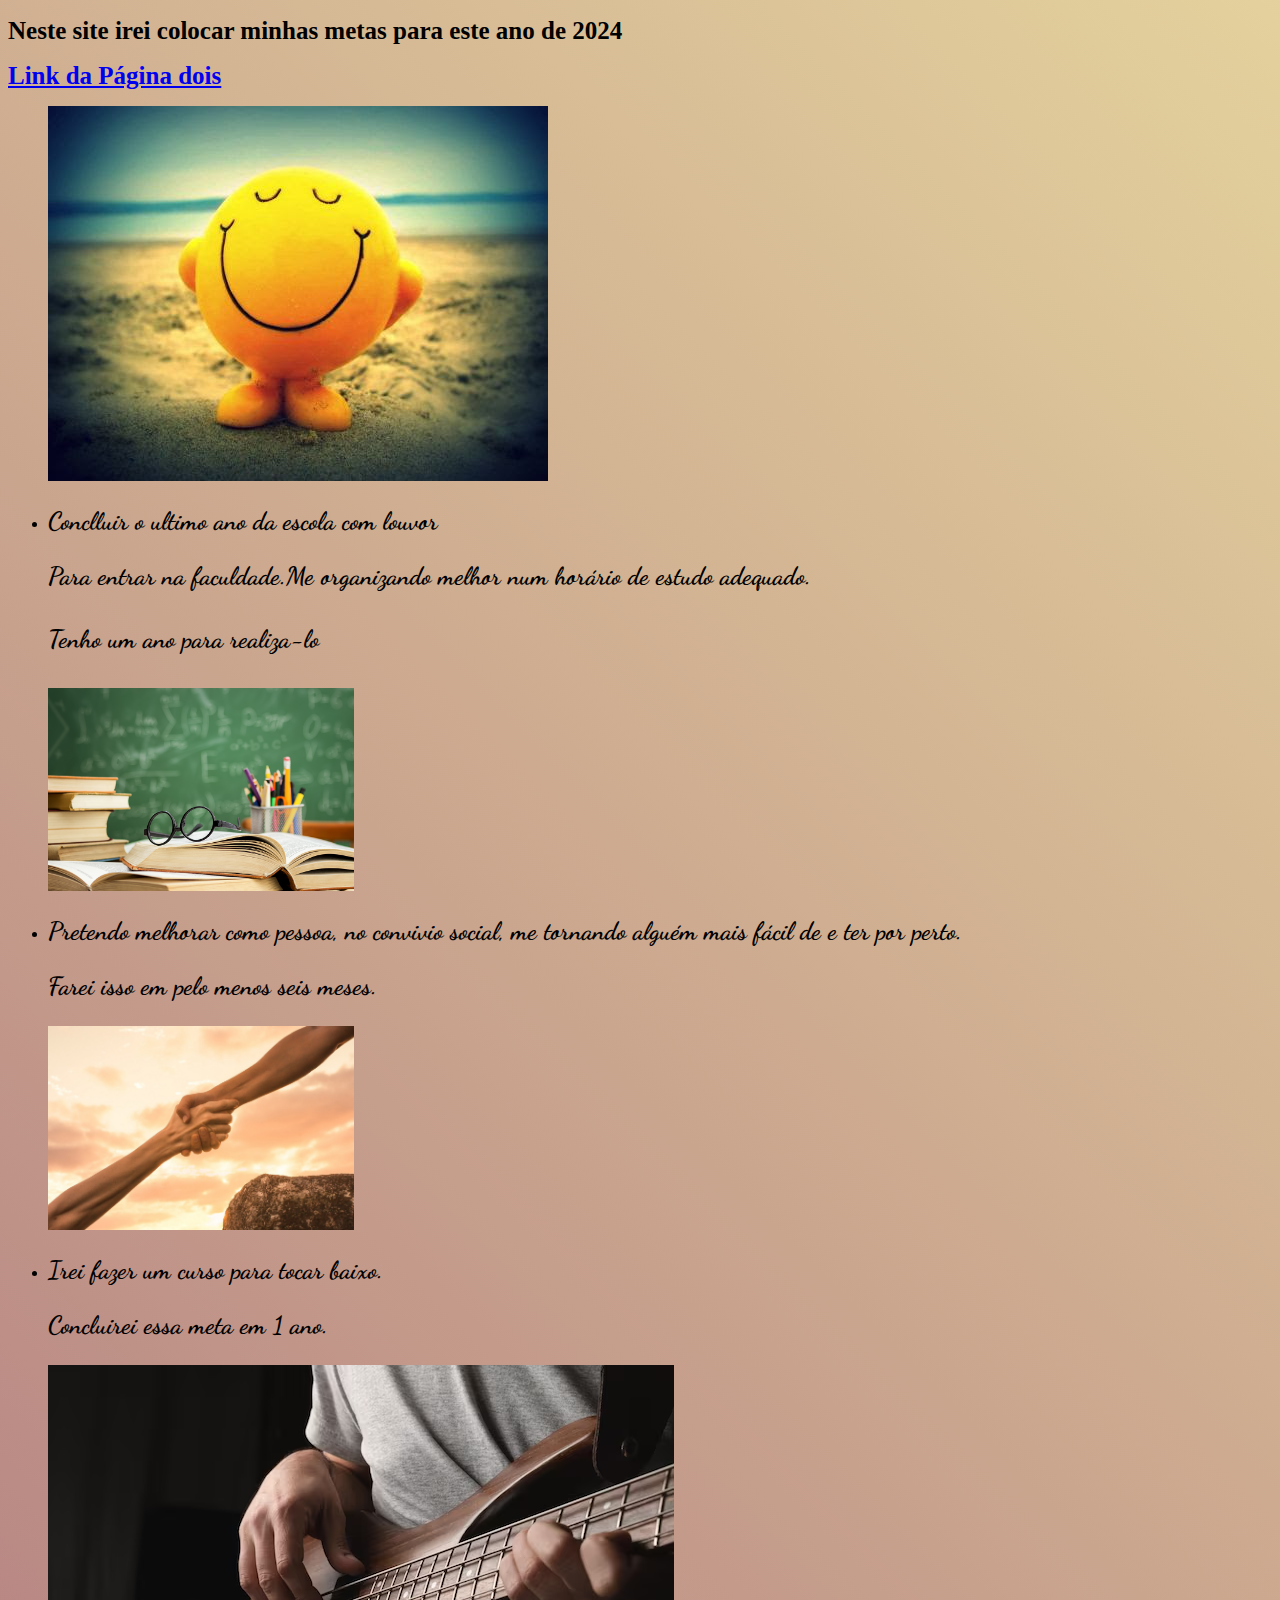
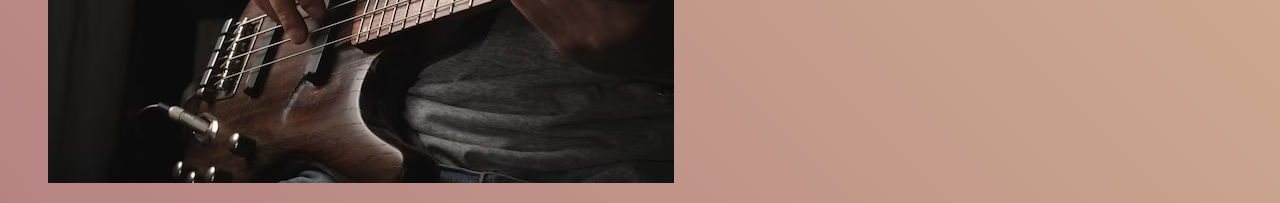
<file: index.html>
<!DOCTYPE html>
<html lang="en">
<head>
    <meta charset="UTF-8">
    <meta name="viewport" content="width=device-width, initial-scale=1.0">
    <title>MINHAS METAS</title>
    <link rel="stylesheet" href="style.css">
</head>
<body>
 <header class="cabecalho">
    <h1>Neste site irei colocar minhas metas para este ano de 2024</h1>
    <h1 class="link">
        <a href="metas.html">Link da Página dois</a>
    </h1>
    <ul class="MINHAS METAS">
        
            <img class="img1" src="imagens/unnamed.jpg" alt="felicidade...">
        <li>
                <h2>Conclluir o ultimo ano da escola com louvor</h2>
                <h3>Para entrar na faculdade.Me organizando melhor num horário de estudo adequado.</h3>
                <h4>Tenho  um ano para realiza-lo</h4>
                <img class="img2" src="imagens/imagem escola.png" alt="uma vida na escola...">
        </li>
            
        <li>
            <h2>Pretendo melhorar como pessoa, no convivio social, me tornando alguém mais fácil de e ter por perto.</h2>
            <h3>Farei isso em pelo menos seis meses.</h3>
            <img class="img3" src="imagens/pessoa boa.jpg" alt="o meu melhor eu...">
        </li>

        <li>
            <h2>Irei fazer um curso para tocar baixo.</h2>
            <h3>Concluirei essa meta em 1 ano. </h3>
            <img class="img4" src="imagens/baixo.avif" alt="instrumentos"
        </li>
        
          
    </ul>
 </header>
</body>
</html>
</file>
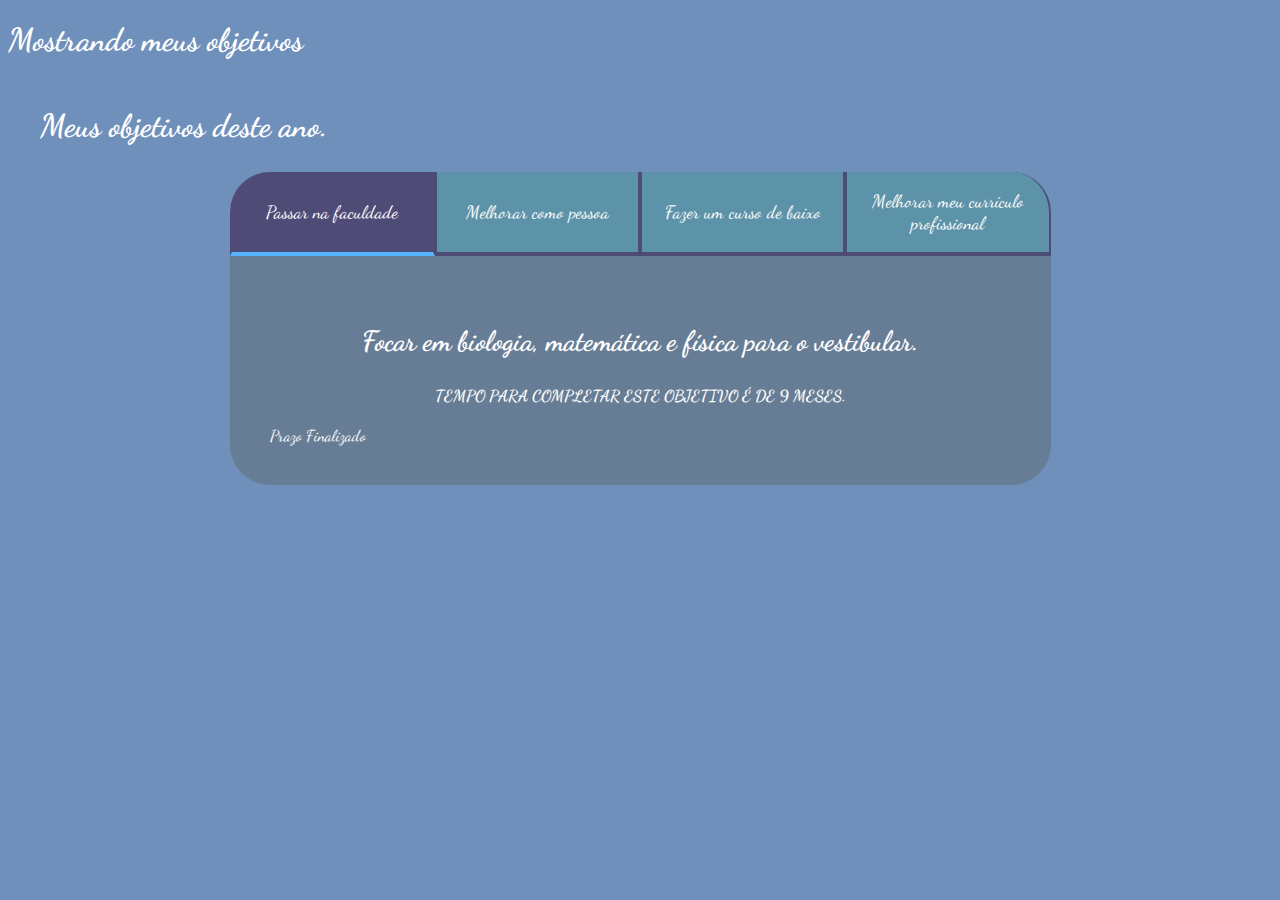
<file: metas.html>
<!DOCTYPE html>
<html lang="pt-br">
<head>
    <meta charset="UTF-8">
    <meta name="viewport" content="width=device-width, initial-scale=1.0">
    <title>Meus objetivos deste ano.</title>
    <link rel="stylesheet" href="style2.css">
</head>
<body>
    <h1>Mostrando meus objetivos</h1>
    <section class="conteudo-principal">
        <h2 class="titulo-principal">Meus objetivos deste ano.</h2>
        <div class="conteudo">
        <div class="botoes">
            <button class="botao ativo">Passar na faculdade</button>
            <button class="botao">Melhorar como pessoa</button>
            <button class="botao">Fazer um curso de baixo</button>
            <button class="botao">Melhorar meu currículo profissional</button>
        </div>
    <div class="abas-textos">
        <div class="aba-conteudo ativo">
            <h3 class="aba-conteudo-titulo-principal">Focar em biologia, matemática e física para o vestibular.</h3>
            <h4 class="aba-conteudo-titulo-secundario">Tempo para completar este objetivo é de 9 meses.</h4>
            <div class="contador"></div>
        </div>
    <div class="aba-conteudo">
        <h3 class="aba-conteudo-titulo-principal">Me empenhar para socializar mais na escola e trabalho.</h3>
        <h4 class="aba-conteudo-titulo-secundario">Tempo para completar este objetivo é de 5 há 6 meses.</h4>
        <div class="contador"></div>
    </div>
    <div class="aba-conteudo">
        <h3 class="aba-conteudo-titulo-principal">Melhorar no violão primeiro, ai sim me dedicar melhor ao baixo.</h3>
        <h4 class="aba-conteudo-titulo-secundario">Tempo para completar este objetivo é de 3 anos</h4>
        <div class="contador"></div>
    </div>
    <div class="aba-conteudo">
        <h3 class="aba-conteudo-titulo-principal">Talves mudar de emprego .</h3>
        <h4 class="aba-conteudo-titulo-secundario">Tempo para completar este objetivo é de 2 anos.</h4>
        <div class="contador"></div>
    </div>
    </div>
</div>
</section>
    <script src="main.js"></script>
</body>
</html>
</file>
<file: style.css>
@import url('https://fonts.googleapis.com/css2?family=Dancing+Script:wght@400..700&display=swap');
 @import url('https://fonts.googleapis.com/css2?family=Abril+Fatface&family=Caveat:wght@400..700&family=Pacifico&family=Rubik+Glitch+Pop&display=swap')
 :root {
    --cinza: rgb(185, 126, 126);
    --vermelha: rgba(236, 183, 132, 0.89);
    --vermelha-escura: #bd7569;
    --branca: #fff;
    --luz: rgb(212, 207, 202);
  }
    body{

background: linear-gradient(45deg, #b68383 0%,#d6ba6cab 100%);
 
}
h1 {
font-size: 25px; 
font-family: Caveat ;

}

h2{

font-size: 25px; 
font-family:Dancing Script;

}
h3{

    font-size: 25px;
    font-family: Dancing Script;
}
h4{

    font-size: 25px;
    font-family:Dancing Script;
}
h5{

    font-size: 25px;
    font-family:Dancing Script;
}
}
.img1{
    width: 30%;
}
.img2{
    width: 25%;
}
.img3{
    width: 25%;
}
.img
</file>
<file: style2.css>
@import url('https://fonts.googleapis.com/css2?family=Dancing+Script:wght@400..700&display=swap');

:root {
    --cor-de-fundo: #6f90bb;
    --azul: #57b3ff;
    --branco: #FFFFFF;
    --botao-ativo: #4f4b77;
    --botao-inativo: rgba(90, 147, 165, 0.856);
    --texto-fundo: rgba(94, 103, 107, 0.459);
}

body {
    background-color: var(--cor-de-fundo);
    color: var(--branco);
    font-family: "Dancing Script", sans-serif;
}


.conteudo-principal {
    display: flex;
    flex-direction: column;
    justify-content: center;
    align-items: center;
    max-width: 1200px;
    width: 100%;
    margin: 0 auto;
}

.titulo-principal {
    text-align: left;
    width: 100%;
    font-size: 32px;
}

.titulo-principal span {
    color: var(--verde);
}


.botao {
    font-family: "Dancing Script", sans-serif;
    background-color: var(--botao-inativo);
    color: var(--branco);
    display: flex;
    justify-content: center;
    padding: 1em;
    font-size: 18px;
    align-items: center;
    width: 100%;
    border-bottom: 4px solid var(--botao-ativo);
    border-left: 2px solid var(--botao-ativo);
    border-right: 2px solid var(--botao-ativo);
    border-top: none;
}

.botao:first-child {
    border-radius: 40px 40px 0 0;
}

.botoes {
    display: block;
}

.botao.ativo{
    background-color: var(--botao-ativo);
    border-bottom: 4px solid var(--azul);
}

.abas-textos{
    background-color: var(--texto-fundo);
    padding: 40px;
    border-radius: 0 0 40px 40px;
}
.aba-conteudo.ativo{
    display:block;
}

.aba-conteudo{
    display: none;
}

.aba-conteudo-titulo-principal{
    font-size: 28px;
    text-align: center;
}
.aba-conteudo-titulo-secundario{
    text-align: center;
    color: var(--verde);
    text-transform: uppercase;
}


@media screen and (min-width: 768px) {
    .botoes {
        display: flex;
    }

    .botao:first-child {
        border-radius: 40px 0 0 0;
    }

    .botao:last-child {
        border-radius: 0 40px 0 0;
    }
}
</file>
